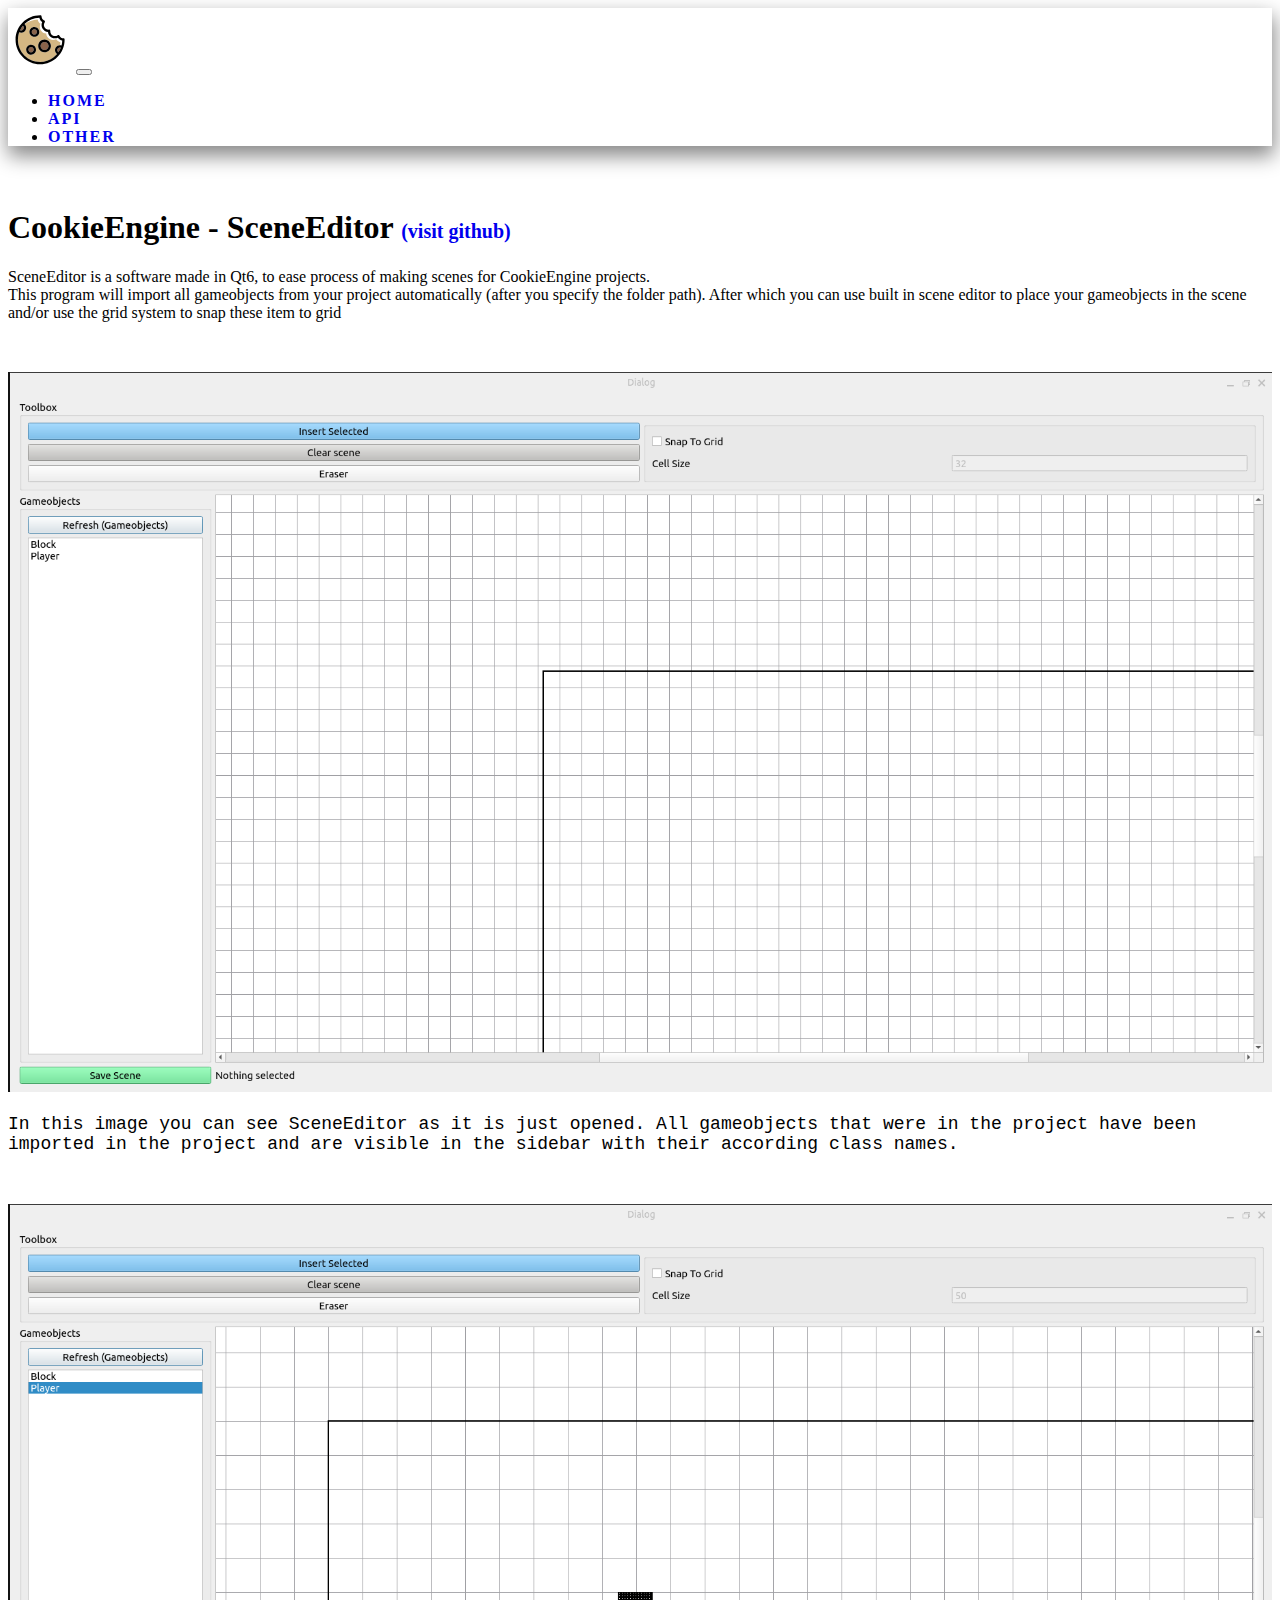
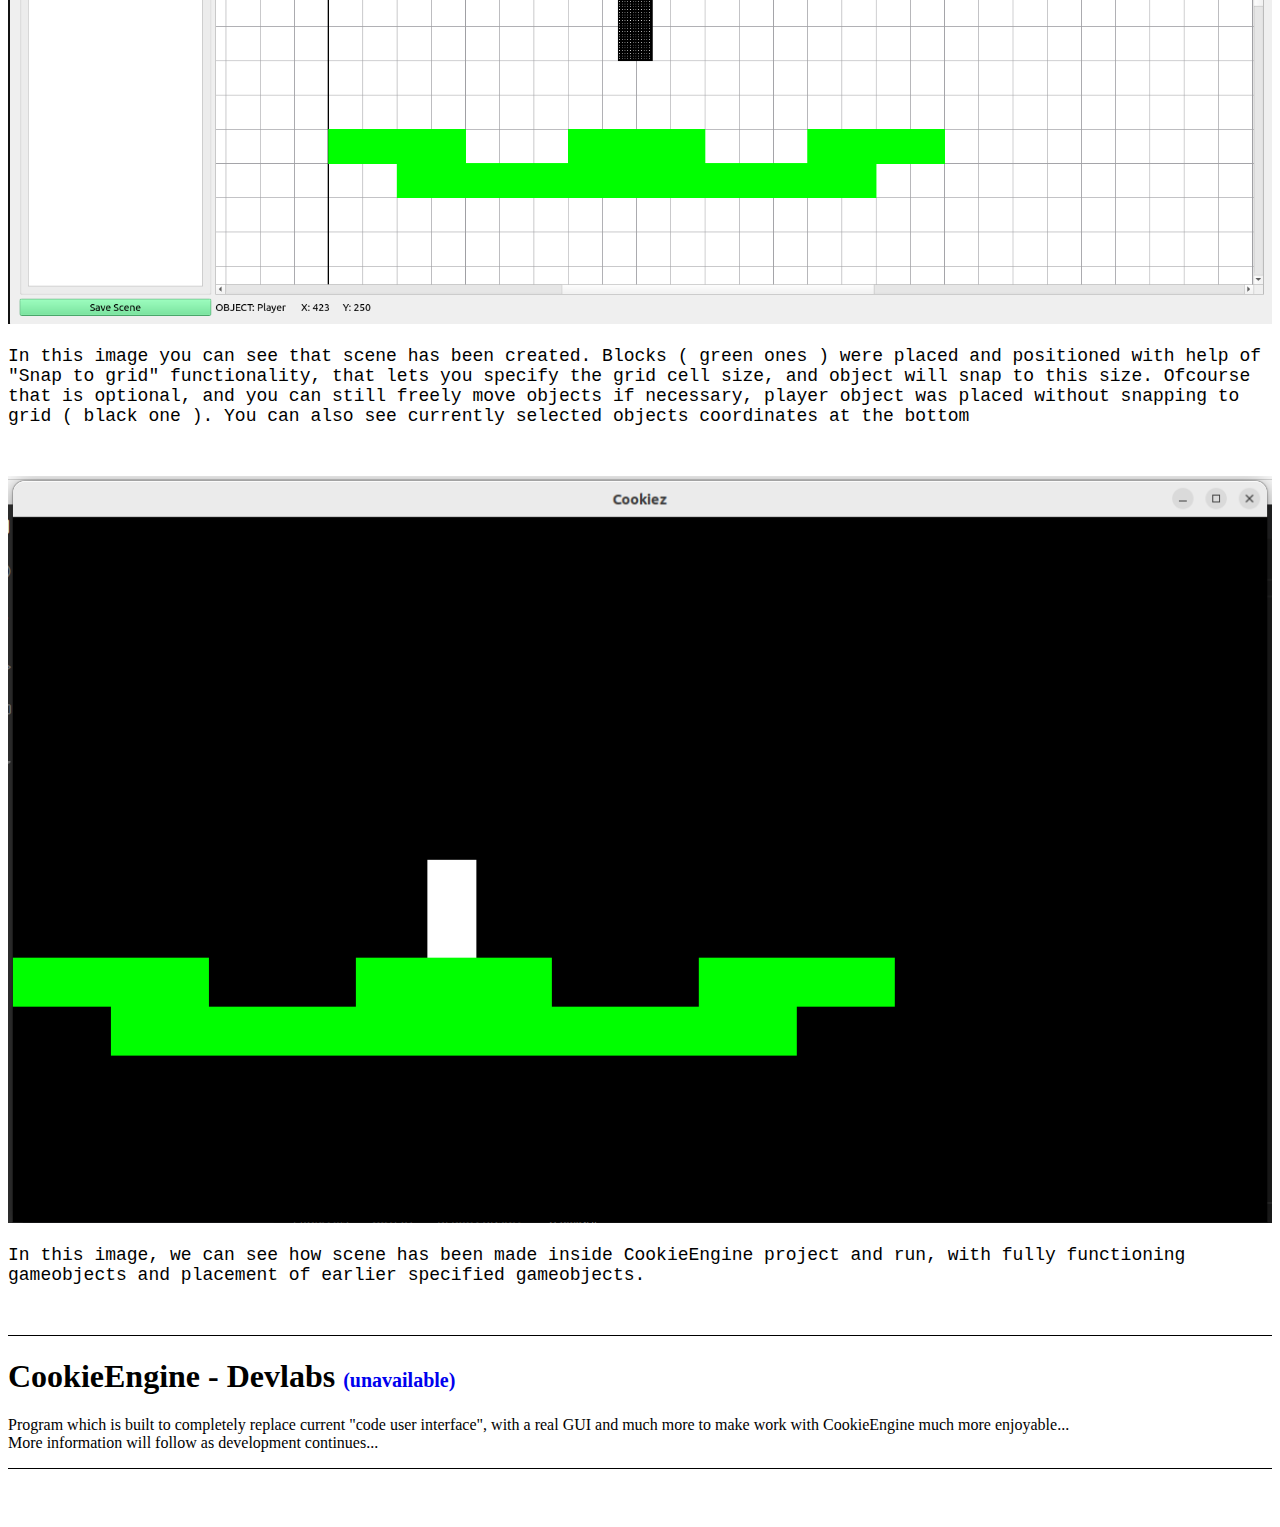
<file: docs/other.html>
<!DOCTYPE html>
<html lang="en">
<head>
    <meta charset="UTF-8">
    <meta http-equiv="X-UA-Compatible" content="IE=edge">
    <meta name="viewport" content="width=device-width, initial-scale=1.0">
    <title>CookieEngine Other</title>
    <link rel="icon" href="images/logo.svg">
    <link href="https://cdn.jsdelivr.net/npm/bootstrap@5.2.2/dist/css/bootstrap.min.css" rel="stylesheet" integrity="sha384-Zenh87qX5JnK2Jl0vWa8Ck2rdkQ2Bzep5IDxbcnCeuOxjzrPF/et3URy9Bv1WTRi" crossorigin="anonymous">
    <link rel="stylesheet" href="css/global.css">
  </head>
<body>
    <!-- NAVBAR START -->
    <nav class="navbar sticky-top navbar-expand bg-light">
        <div class="container">
          <a class="navbar-brand" href="#">
            <img src="./images/logo.svg" width="64" height="64"/>
          </a>
          <button class="navbar-toggler" type="button" data-bs-toggle="collapse" data-bs-target="#navbarNav" aria-controls="navbarNav" aria-expanded="false" aria-label="Toggle navigation">
            <span class="navbar-toggler-icon"></span>
          </button>
          <div class="collapse navbar-collapse" id="navbarNav">
            <ul class="navbar-nav">
              <li class="nav-item">
                <a class="nav-link" aria-current="page" href="index.html">HOME</a>
              </li>
              <li class="nav-item">
                <a class="nav-link" aria-current="page" href="./api/index.html">API</a>
              </li>
              <li class="nav-item">
                <a class="nav-link active" aria-current="page" href="other.html">OTHER</a>
              </li>
            </ul>
          </div>
        </div>
    </nav>
    <!-- NAVBAR END -->
    <!-- MAIN CONTAINER START -->
    <div class="container main">
      <div class="item-block">
        <h1 class="display-3"> CookieEngine - SceneEditor <a class="item-github-link" href="https://github.com/ErnestsEida/CookieEngine-SceneEditor" target="_blank">(visit github)</a></h1>
        <p class="lead"> SceneEditor is a software made in Qt6, to ease process of making scenes for
         CookieEngine projects. <br>
        This program will import all gameobjects from your project automatically (after you specify the folder path). After which you can use
        built in scene editor to place your gameobjects in the scene and/or use the grid system to snap these item to grid</p>
        <div class="item-img-container">
          <img src="images/SceneEditor/1.png" class="item-img rounded mx-auto d-block"/>
          <p class="img-description">In this image you can see SceneEditor as it is just opened. All gameobjects that were in the project have been imported
            in the project and are visible in the sidebar with their according class names.
          </p>
          <img src="images/SceneEditor/2.png" class="item-img rounded mx-auto d-block"/>
          <p class="img-description"> In this image you can see that scene has been created. Blocks ( green ones ) were placed and positioned with help of
            "Snap to grid" functionality, that lets you specify the grid cell size, and object will snap to this size. Ofcourse that is optional, and you can still
            freely move objects if necessary, player object was placed without snapping to grid ( black one ). You can also see currently selected objects coordinates at the bottom</p>
          <img src="images/SceneEditor/3.png" class="item-img rounded mx-auto d-block"/>
          <p class="img-description">In this image, we can see how scene has been made inside CookieEngine project and run, with fully functioning gameobjects
            and placement of earlier specified gameobjects.
          </p>
        </div>
      </div>

      <div class="item-block">
        <h1 class="display-3"> CookieEngine - Devlabs <a class="item-github-link" href="https://github.com/ErnestsEida/" target="_blank">(unavailable)</a></h1>
        <p class="lead"> Program which is built to completely replace current "code user interface", with a real GUI and much more to make work with CookieEngine much more enjoyable... <br>
        More information will follow as development continues... </p>
      </div>

    </div>
    <!-- MAIN CONTAINER END -->
    <script src="https://cdn.jsdelivr.net/npm/bootstrap@5.2.2/dist/js/bootstrap.bundle.min.js" integrity="sha384-OERcA2EqjJCMA+/3y+gxIOqMEjwtxJY7qPCqsdltbNJuaOe923+mo//f6V8Qbsw3" crossorigin="anonymous"></script>
</body>
</html>

<style>
.item-block {
  border-bottom: 1px solid black;
}

.item-img-container {
  margin-top: 50px;
}

.item-img {
  width: 100%;
}

.img-description {
  font-family: monospace;
  font-size: 18px;
  margin-bottom: 50px;
}

.item-github-link {
  font-size: 20px;
}
</style>
</file>
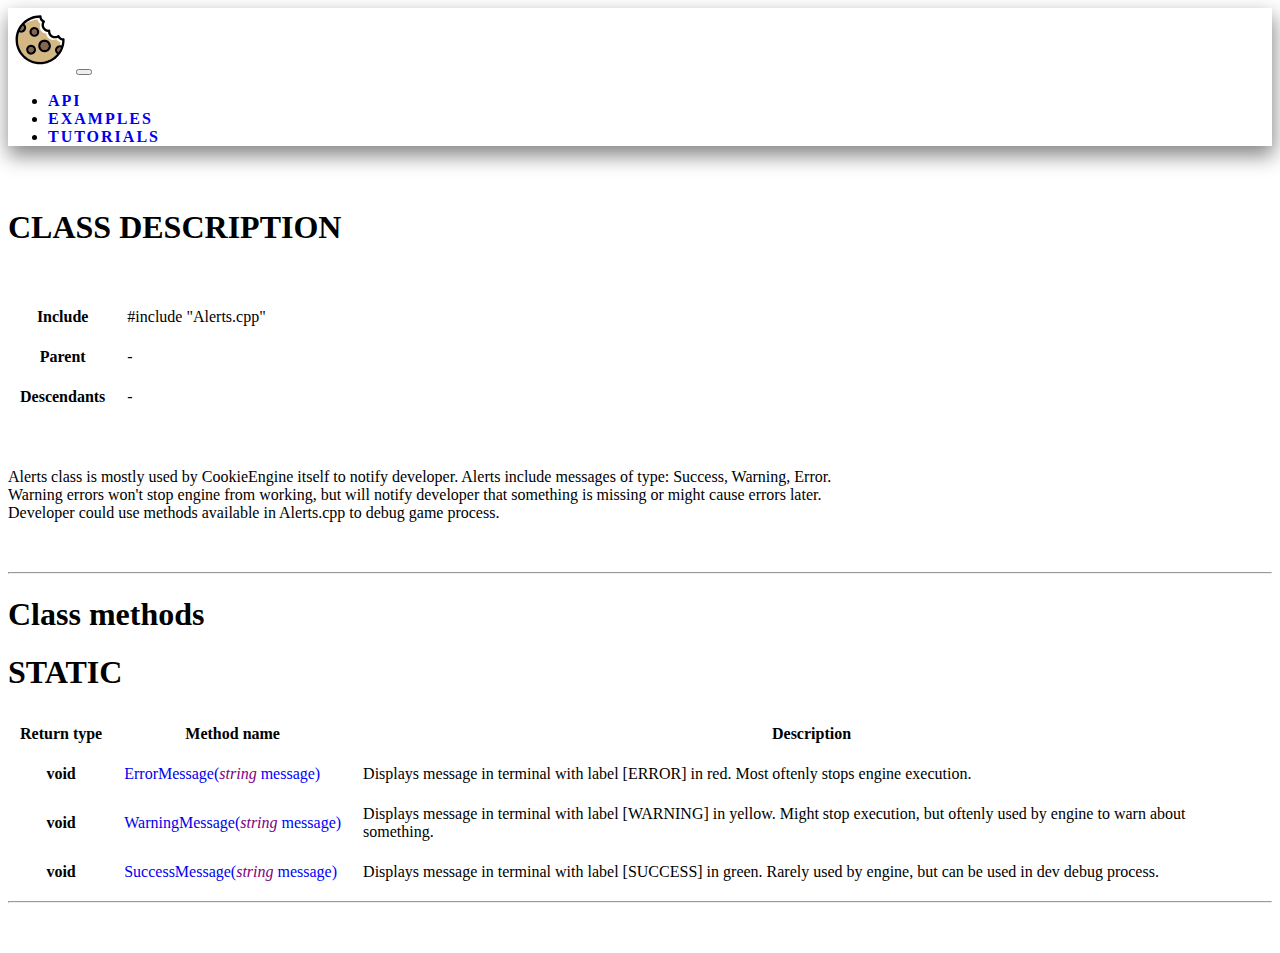
<file: docs/api/Alerts.html>
<!DOCTYPE html>
<html lang="en">
<head>
    <meta charset="UTF-8">
    <meta http-equiv="X-UA-Compatible" content="IE=edge">
    <meta name="viewport" content="width=device-width, initial-scale=1.0">
    <title>API Alerts.cpp</title>
    <link rel="icon" href="../images/logo.svg">
    <link href="https://cdn.jsdelivr.net/npm/bootstrap@5.2.2/dist/css/bootstrap.min.css" rel="stylesheet" integrity="sha384-Zenh87qX5JnK2Jl0vWa8Ck2rdkQ2Bzep5IDxbcnCeuOxjzrPF/et3URy9Bv1WTRi" crossorigin="anonymous">
    <link rel="stylesheet" href="../css/global.css">
    <link rel="stylesheet" href="css/api-global.css">
</head>
<body>
    <!-- NAVBAR START -->
    <nav class="navbar sticky-top navbar-expand bg-light">
        <div class="container">
            <a class="navbar-brand" href="../index.html">
            <img src="../images/logo.svg" width="64" height="64"/>
            </a>
            <button class="navbar-toggler" type="button" data-bs-toggle="collapse" data-bs-target="#navbarNav" aria-controls="navbarNav" aria-expanded="false" aria-label="Toggle navigation">
            <span class="navbar-toggler-icon"></span>
            </button>
            <div class="collapse navbar-collapse" id="navbarNav">
            <ul class="navbar-nav">
                <li class="nav-item">
                    <a class="nav-link active" aria-current="page" href="index.html">API</a>
                </li>
                <li class="nav-item">
                    <a class="nav-link" aria-current="page" href="index.html">EXAMPLES</a>
                </li>
                <li class="nav-item">
                    <a class="nav-link" aria-current="page" href="index.html">TUTORIALS</a>
                </li>
            </ul>
            </div>
        </div>
    </nav>
    <!-- NAVBAR END -->
    <div class="container main">
        <div class="overall-description">
            <h1 class="display-4"> CLASS DESCRIPTION </h1>
            
            <table class="table-bordered class-info">
                <tbody>
                    <tr>
                        <th> Include </th>
                        <td> #include "Alerts.cpp" </td>
                    </tr>
                    <tr>
                        <th> Parent </th>
                        <td> - </td> 
                    </tr>
                    <tr>
                        <th> Descendants </th>
                        <td> - </td>
                    </tr>
                </tbody>
            </table>

            <p class="lead">
                Alerts class is mostly used by CookieEngine itself to notify developer. Alerts include messages of type: Success, Warning, Error.<br>
                Warning errors won't stop engine from working, but will notify developer that something is missing or might cause errors later.<br>
                Developer could use methods available in Alerts.cpp to debug game process. 
            </p>
        </div>
        <hr/>
        <div class="class-attributes">
            <h1 class="display-4"></h1>
            <!-- Empty -->
        </div>

        <div class="class-methods">
            <h1 class="display-4"> Class methods </h1>

            <h1 class="display-6"> STATIC </h1>
            <table class="table-bordered">
                <thead>
                    <th scope="col">Return type</th>
                    <th scope="col">Method name</th>
                    <th scope="col">Description</th>
                </thead>
                <tbody>
                    <tr>
                        <th> void </th>
                        <td class="method-name"> <a class="link-to-deepdive" href="#ErrorMessage">ErrorMessage</a>(<i class="function-parameter">string</i> message) </td>
                        <td> Displays message in terminal with label [ERROR] in red. Most oftenly stops engine execution. </td>
                    </tr>
                    <tr>
                        <th> void </th>
                        <td class="method-name"><a class="link-to-deepdive" href="#WarningMessage">WarningMessage</a>(<i class="function-parameter">string</i> message) </td>
                        <td> Displays message in terminal with label [WARNING] in yellow. Might stop execution, but oftenly used by engine to warn about something.</td>
                    </tr>
                    <tr>
                        <th> void </th>
                        <td class="method-name"> <a class="link-to-deepdive" href="#SuccessMessage">SuccessMessage</a>(<i class="function-parameter">string</i> message) </td>
                        <td> Displays message in terminal with label [SUCCESS] in green. Rarely used by engine, but can be used in dev debug process.</td>
                    </tr>
                </tbody>
            </table>
        </div>

        <hr/>
        <div class="class-methods-deepdive">
        </div>
    </div>
    <script src="https://cdn.jsdelivr.net/npm/bootstrap@5.2.2/dist/js/bootstrap.bundle.min.js" integrity="sha384-OERcA2EqjJCMA+/3y+gxIOqMEjwtxJY7qPCqsdltbNJuaOe923+mo//f6V8Qbsw3" crossorigin="anonymous"></script>
</body>
</html>
</file>
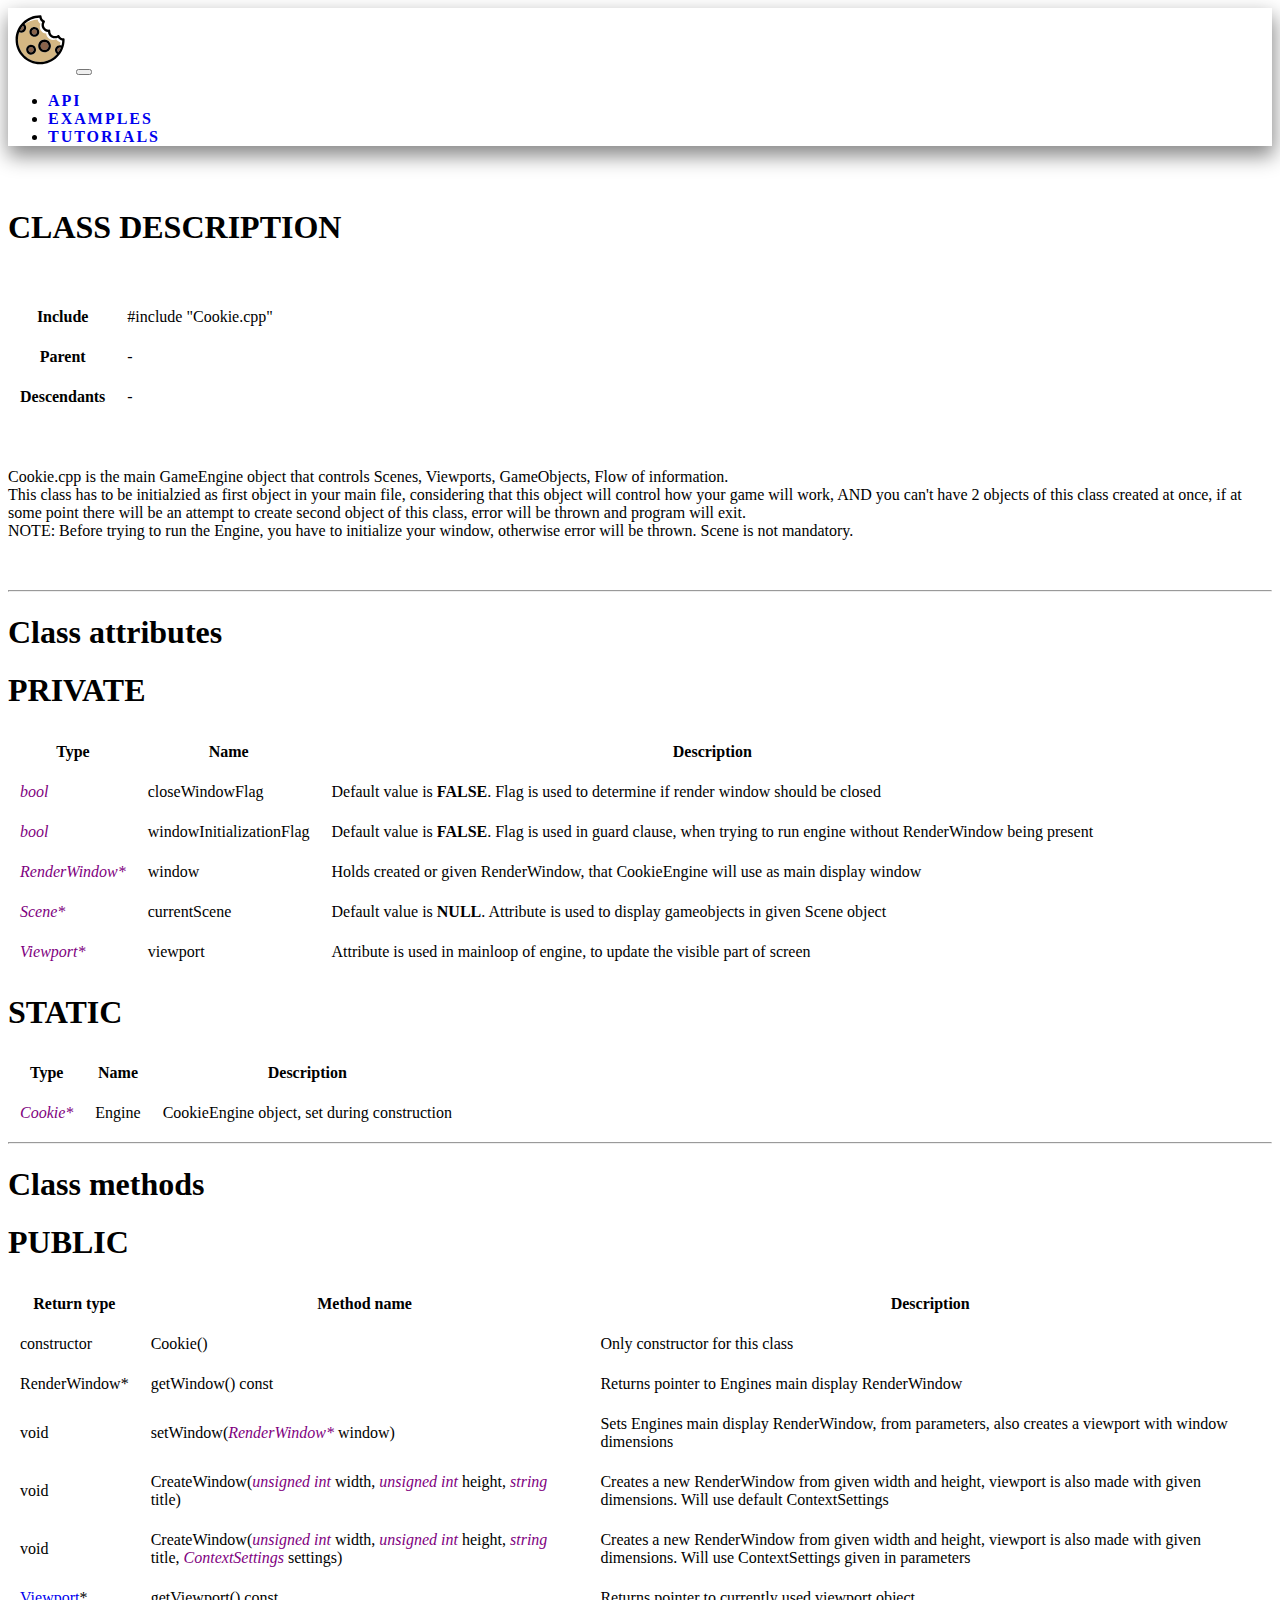
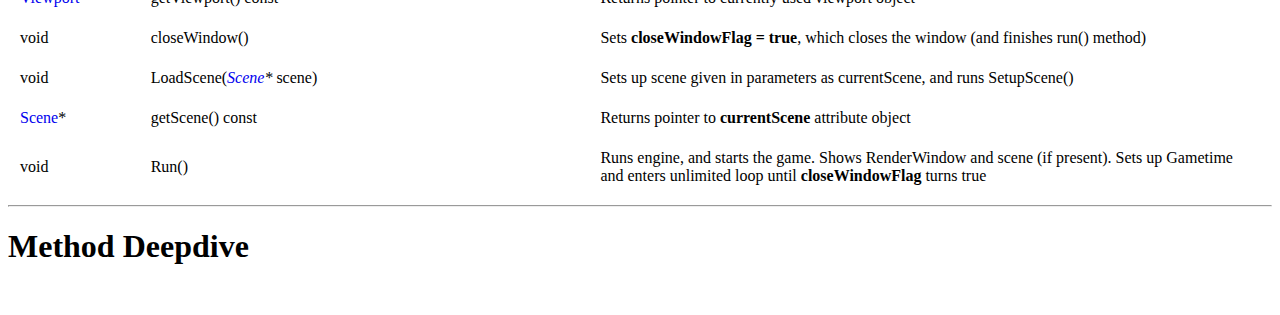
<file: docs/api/Cookie.html>
<!DOCTYPE html>
<html lang="en">
<head>
    <meta charset="UTF-8">
    <meta http-equiv="X-UA-Compatible" content="IE=edge">
    <meta name="viewport" content="width=device-width, initial-scale=1.0">
    <title>API Cookie.cpp</title>
    <link rel="icon" href="../images/logo.svg">
    <link href="https://cdn.jsdelivr.net/npm/bootstrap@5.2.2/dist/css/bootstrap.min.css" rel="stylesheet" integrity="sha384-Zenh87qX5JnK2Jl0vWa8Ck2rdkQ2Bzep5IDxbcnCeuOxjzrPF/et3URy9Bv1WTRi" crossorigin="anonymous">
    <link rel="stylesheet" href="../css/global.css">
    <link rel="stylesheet" href="css/api-global.css">
</head>
<body>
    <!-- NAVBAR START -->
    <nav class="navbar sticky-top navbar-expand bg-light">
        <div class="container">
            <a class="navbar-brand" href="../index.html">
            <img src="../images/logo.svg" width="64" height="64"/>
            </a>
            <button class="navbar-toggler" type="button" data-bs-toggle="collapse" data-bs-target="#navbarNav" aria-controls="navbarNav" aria-expanded="false" aria-label="Toggle navigation">
            <span class="navbar-toggler-icon"></span>
            </button>
            <div class="collapse navbar-collapse" id="navbarNav">
            <ul class="navbar-nav">
                <li class="nav-item">
                    <a class="nav-link active" aria-current="page" href="index.html">API</a>
                </li>
                <li class="nav-item">
                    <a class="nav-link" aria-current="page" href="index.html">EXAMPLES</a>
                </li>
                <li class="nav-item">
                    <a class="nav-link" aria-current="page" href="index.html">TUTORIALS</a>
                </li>
            </ul>
            </div>
        </div>
    </nav>
    <!-- NAVBAR END -->
    <div class="container main">
        <div class="overall-description">
            <h1 class="display-4"> CLASS DESCRIPTION </h1>
            
            <table class="table-bordered class-info">
                <tbody>
                    <tr>
                        <th> Include </th>
                        <td> #include "Cookie.cpp" </td>
                    </tr>
                    <tr>
                        <th> Parent </th>
                        <td> - </td> 
                    </tr>
                    <tr>
                        <th> Descendants </th>
                        <td> - </td>
                    </tr>
                </tbody>
            </table>

            <p class="lead">
                Cookie.cpp is the main GameEngine object that controls Scenes, Viewports, GameObjects, Flow of information.<br>
                This class has to be initialzied as first object in your main file, considering that this object will control how your game will work, AND you 
                can't have 2 objects of this class created at once, if at some point there will be an attempt to create second object of this class, error will be thrown
                and program will exit.<br>
                NOTE: Before trying to run the Engine, you have to initialize your window, otherwise error will be thrown. Scene is not mandatory. 
            </p>
        </div>

        <hr/>
        <div class="class-attributes">
            <h1 class="display-4">Class attributes</h1>
            
            <h1 class="display-6">PRIVATE</h1>
            <table class="table-bordered">
                <thead>
                    <th scope="col">Type</th>
                    <th scope="col">Name</th>
                    <th scope="col">Description</th>
                </thead>
                <tbody>
                    <tr>
                        <td><i class="function-parameter">bool</i></td>
                        <td> closeWindowFlag </td>
                        <td> Default value is <b>FALSE</b>. Flag is used to determine if render window should be closed </td>
                    </tr>
                    <tr>
                        <td><i class="function-parameter">bool</i></td>
                        <td> windowInitializationFlag </td>
                        <td> Default value is <b>FALSE</b>. Flag is used in guard clause, when trying to run engine without RenderWindow being present </td>
                    </tr>
                    <tr>
                        <td><i class="function-parameter">RenderWindow*</i></td>
                        <td> window </td>
                        <td> Holds created or given RenderWindow, that CookieEngine will use as main display window </td>
                    </tr>
                    <tr>
                        <td><i class="function-parameter"><a href="Scene.html" class="function-parameter">Scene</a>*</i></td>
                        <td> currentScene </td>
                        <td> Default value is <b>NULL</b>. Attribute is used to display gameobjects in given Scene object </td>
                    </tr>
                    <tr>
                        <td><i class="function-parameter"><a href="Viewport.html" class="function-parameter">Viewport</a>*</i></td>
                        <td> viewport </td>
                        <td> Attribute is used in mainloop of engine, to update the visible part of screen </td>
                    </tr>
                </tbody>
            </table>
            
            <h1 class="display-6">STATIC</h1>
            <table class="table-bordered">
                <thead>
                    <th scope="col">Type</th>
                    <th scope="col">Name</th>
                    <th scope="col">Description</th>
                </thead>
                <tbody>
                    <tr>
                        <td><i class="function-parameter">Cookie*</i></td>
                        <td> Engine </td>
                        <td> CookieEngine object, set during construction </td>
                    </tr>
                </tbody>
            </table>
        </div>

        <hr/>
        <div class="class-methods">
            <h1 class="display-4"> Class methods </h1>

            <h1 class="display-6"> PUBLIC </h1>
            <table class="table-bordered">
                <thead>
                    <th scope="col">Return type</th>
                    <th scope="col">Method name</th>
                    <th scope="col">Description</th>
                </thead>
                <tbody>
                    <tr>
                        <td> constructor </td>
                        <td> Cookie()</td>
                        <td> Only constructor for this class </td>
                    </tr>
                    <tr>
                        <td> RenderWindow* </td>
                        <td> getWindow() const</td>
                        <td> Returns pointer to Engines main display RenderWindow </td>
                    </tr>
                    <tr>
                        <td> void </td>
                        <td> setWindow(<i class="function-parameter">RenderWindow*</i> window)</td>
                        <td> Sets Engines main display RenderWindow, from parameters, also creates a viewport with window dimensions</td>
                    </tr>
                    <tr>
                        <td> void </td>
                        <td> CreateWindow(<i class="function-parameter">unsigned int</i> width, <i class="function-parameter">unsigned int</i> height, <i class="function-parameter">string</i> title)</td>
                        <td> Creates a new RenderWindow from given width and height, viewport is also made with given dimensions. Will use default ContextSettings </td>
                    </tr>
                    <tr>
                        <td> void </td>
                        <td> CreateWindow(<i class="function-parameter">unsigned int</i> width, <i class="function-parameter">unsigned int</i> height, <i class="function-parameter">string</i> title, <i class="function-parameter">ContextSettings</i> settings)</td>
                        <td> Creates a new RenderWindow from given width and height, viewport is also made with given dimensions. Will use ContextSettings given in parameters </td>
                    </tr>
                    <tr>
                        <td><a href="Viewport.html">Viewport</a>*</td>
                        <td>getViewport() const</td>
                        <td> Returns pointer to currently used viewport object</td>
                    </tr>
                    <tr>
                        <td>void</td>
                        <td>closeWindow()</td>
                        <td>Sets <b>closeWindowFlag = true</b>, which closes the window (and finishes run() method)</td>
                    </tr>
                    <tr>
                        <td>void</td>
                        <td>LoadScene(<i><a href="Scene.html">Scene</a>*</i> scene)</td>
                        <td>Sets up scene given in parameters as currentScene, and runs SetupScene()</td> 
                    </tr>
                    <tr>
                        <td><a href="Scene.html">Scene</a>*</td>
                        <td>getScene() const</td>
                        <td>Returns pointer to <b>currentScene</b> attribute object</td>
                    </tr>
                    <tr>
                        <td> void </td>
                        <td> Run() </td>
                        <td> Runs engine, and starts the game. Shows RenderWindow and scene (if present). Sets up Gametime and enters unlimited loop until <b>closeWindowFlag</b> turns true </td>
                    </tr>
                </tbody>
            </table>
        </div>

        <hr/>
        <div class="class-methods-deepdive">
            <h1 class="display-4"> Method Deepdive </h1>
            <div class="method-deepdive-block">
                <h5 id="MethodName"></h5>
            </div>
        </div>
    </div>
    <script src="https://cdn.jsdelivr.net/npm/bootstrap@5.2.2/dist/js/bootstrap.bundle.min.js" integrity="sha384-OERcA2EqjJCMA+/3y+gxIOqMEjwtxJY7qPCqsdltbNJuaOe923+mo//f6V8Qbsw3" crossorigin="anonymous"></script>
</body>
</html>
</file>
<file: docs/css/global.css>
body {
    margin-bottom: 50px;
}

.nav-item {
    font-weight: bolder;
    letter-spacing: 2px;
}

.navbar {
    box-shadow: 1px 9px 19px 1px rgba(0,0,0,0.47);
    -webkit-box-shadow: 1px 9px 19px 1px rgba(0,0,0,0.47);
    -moz-box-shadow: 1px 9px 19px 1px rgba(0,0,0,0.47);
}

.main {
    margin-top: 5%;
}

a {
    text-decoration: none;
}
</file>
<file: docs/api/css/api-global.css>
.class-info {
    margin: 50px 0px;
}

th, td {
    padding: 10px;
}

.overall-description > .lead {
    margin: 50px 0px;
}

.method-name {
    color: blue;
}

.function-parameter {
    color: purple;
}

.link-to-deepdive {
    text-decoration: none;
}
</file>
